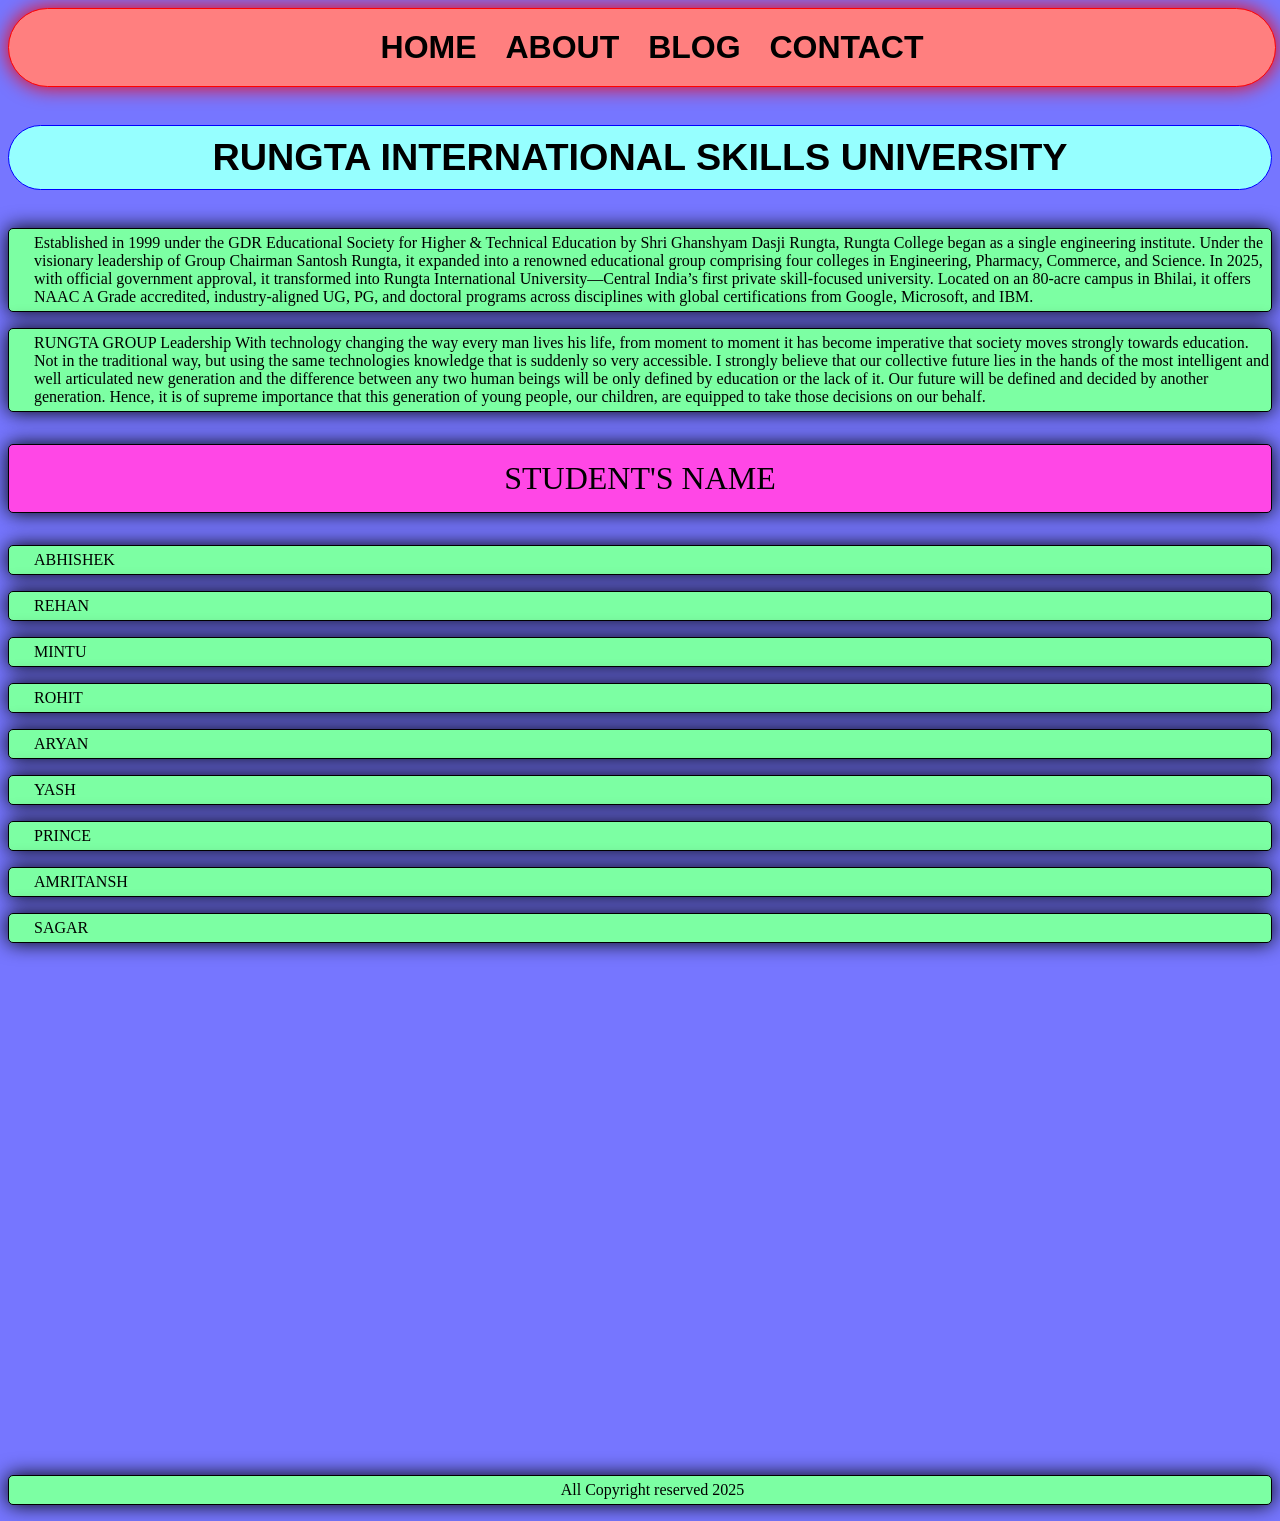
<file: SECTION M/FRONTEND/index.html>
<!DOCTYPE html>
<html lang="en">

<head>
    <meta charset="UTF-8">
    <meta name="viewport" content="width=device-width, initial-scale=1.0">
    <title>RUNGTA INTERNATIONAL SKILLS UNIVERSITY</title>
    <link rel="shortcut icon" href="RU.jpeg">
    <link rel="stylesheet" href="style.css">
</head>

<body>
    
    <nav>
        <a href="home.html" target="_blank">HOME</a>
        <a href="about.html" target="_blank">ABOUT</a>
        <a href="blog.html" target="_blank">BLOG</a>
        <a href="contact.html" target="_blank">CONTACT</a>
    </nav>
    <main>
        <section>
            <article>
               <h1>RUNGTA INTERNATIONAL SKILLS UNIVERSITY</h1>
                <p>Established in 1999 under the GDR Educational Society for Higher & Technical Education by Shri
                    Ghanshyam Dasji Rungta, Rungta College began as a single engineering institute. Under the visionary
                    leadership of Group Chairman Santosh Rungta, it expanded into a renowned educational group
                    comprising four colleges in Engineering, Pharmacy, Commerce, and Science. In 2025, with official
                    government approval, it transformed into Rungta International University—Central India’s first
                    private skill-focused university. Located on an 80-acre campus in Bhilai, it offers NAAC A Grade
                    accredited, industry-aligned UG, PG, and doctoral programs across disciplines with global
                    certifications from Google, Microsoft, and IBM.</p>
            </article>
        </section>
    </main>
    <p>RUNGTA GROUP Leadership
With technology changing the way every man lives his life, from moment to moment it has become imperative that society moves strongly towards education. Not in the traditional way, but using the same technologies knowledge that is suddenly so very accessible. I strongly believe that our collective future lies in the hands of the most intelligent and well articulated new generation and the difference between any two human beings will be only defined by education or the lack of it. Our future will be defined and decided by another generation. Hence, it is of supreme importance that this generation of young people, our children, are equipped to take those decisions on our behalf. </p>
<aside>
    <p class="p1">STUDENT'S NAME</p>
    <p>ABHISHEK</p>
    <p>REHAN </p>
    <p>MINTU</p>
    <p>ROHIT</p>
    <p>ARYAN</p>
    <p>YASH</p>
    <p>PRINCE</p>
    <p>AMRITANSH</p>
    <p>SAGAR</p>
</aside>
    <footer>
        <p>All Copyright reserved 2025</p>
    </footer>
</body>

</html>
</file>
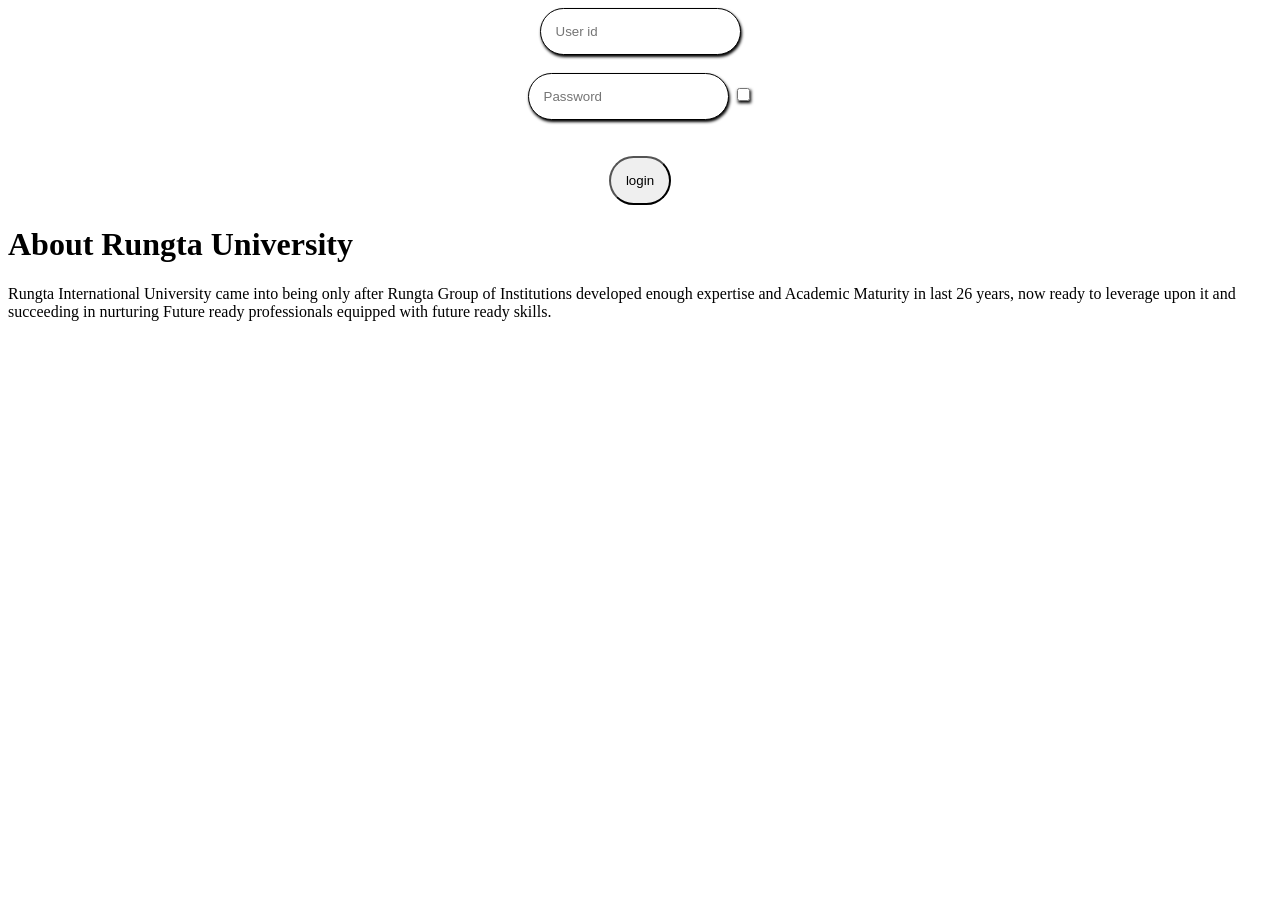
<file: SECTION M/FRONTEND/about.html>
<!DOCTYPE html>
<html lang="en">
<head>
    <meta charset="UTF-8">
    <meta name="viewport" content="width=device-width, initial-scale=1.0">
    <title>Document</title>
</head>
<style>
    input{
        background-color: #ffffff;
        padding: 15px;
        border-radius: 100px;
        border: 1px solid  #000000;
        box-shadow: 1px 2px 3px #000000;
    }
    button{
        padding: 15px;
        border-radius: 100px;
        text-align: center;
    }
</style>
<body></body>
    <center><input type="NAME" placeholder="User id"> <br>
    <br>

    <input type="password" id="pwd" placeholder="Password">
    <input type="checkbox" onclick="pwd.type = this.checked ? 'text' : 'password'"></center>
   <br> <br> <center><button>login</button></center>
    <h1>About Rungta University</h1>
    <p>Rungta International University came into being only after Rungta Group of Institutions developed enough expertise and Academic Maturity in last 26 years, now ready to leverage upon it and succeeding in nurturing Future ready professionals equipped with future ready skills.</p>
</body>
</html>
</file>
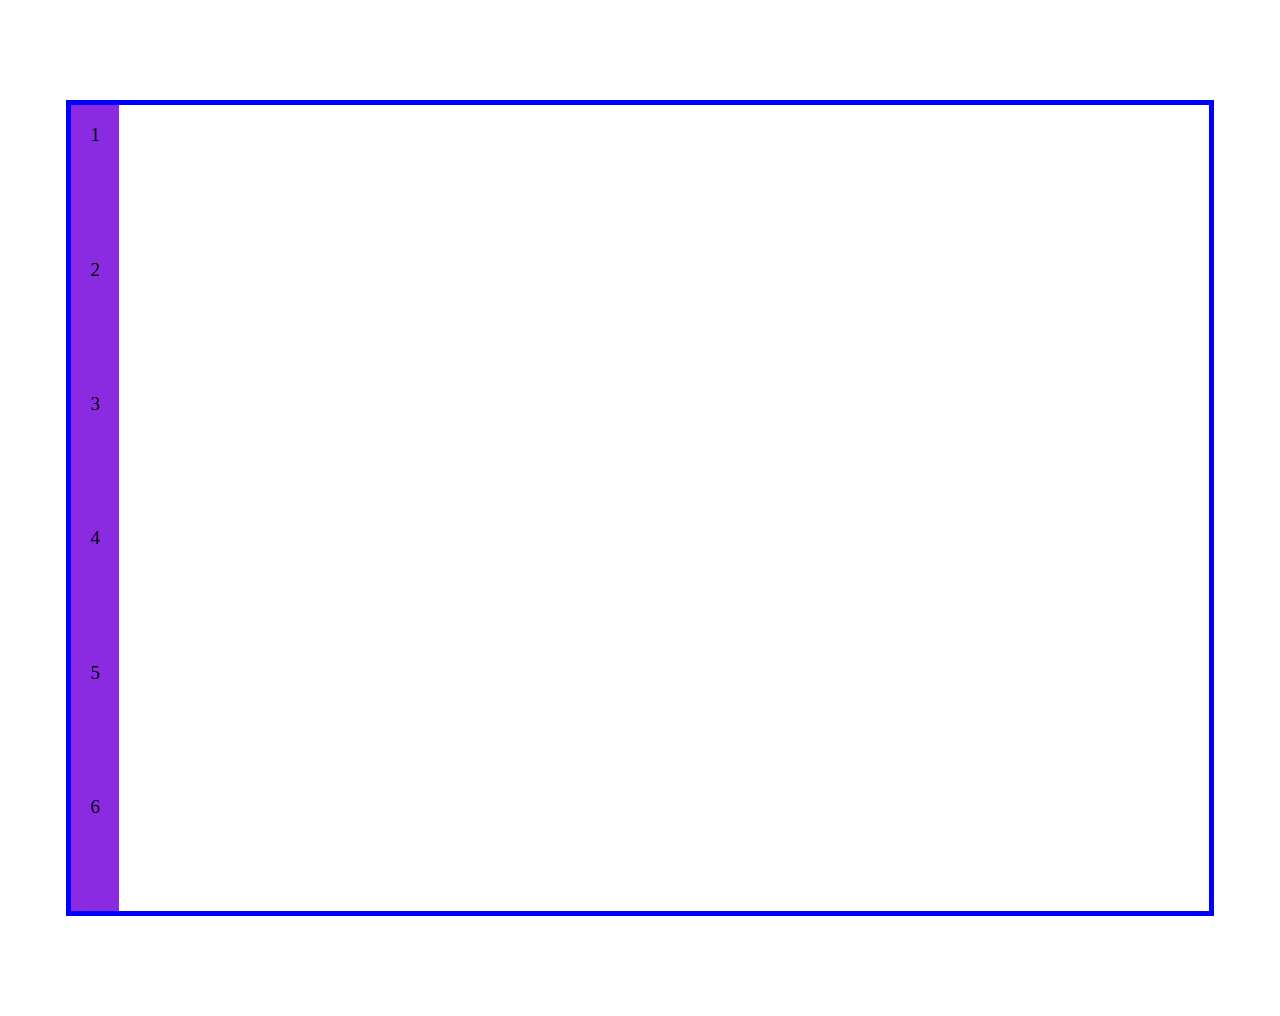
<file: SECTION M/FRONTEND/blog.html>
<!DOCTYPE html>
<html lang="en">
<head>
    <meta charset="UTF-8">
    <meta name="viewport" content="width=device-width, initial-scale=1.0">
    <title>Document</title>
    <style>
        .carousel{
            margin: 100px auto;
            width: 90%;
            border: 5px solid blue;
            display: flex;
        }
        .card{
            height: 5em;
            padding: 1em;
            background: blueviolet;
            font-size: larger;
            text-align: center;
            a

        }
    </style>
</head>
<body>
    <div class="carousel">
        <div class="group">
            <div class="card">1</div>
            <div class="card">2</div>
            <div class="card">3</div>
            <div class="card">4</div>
            <div class="card">5</div>
            <div class="card">6</div>
        </div>
    </div> 
</body>
</html>
</file>
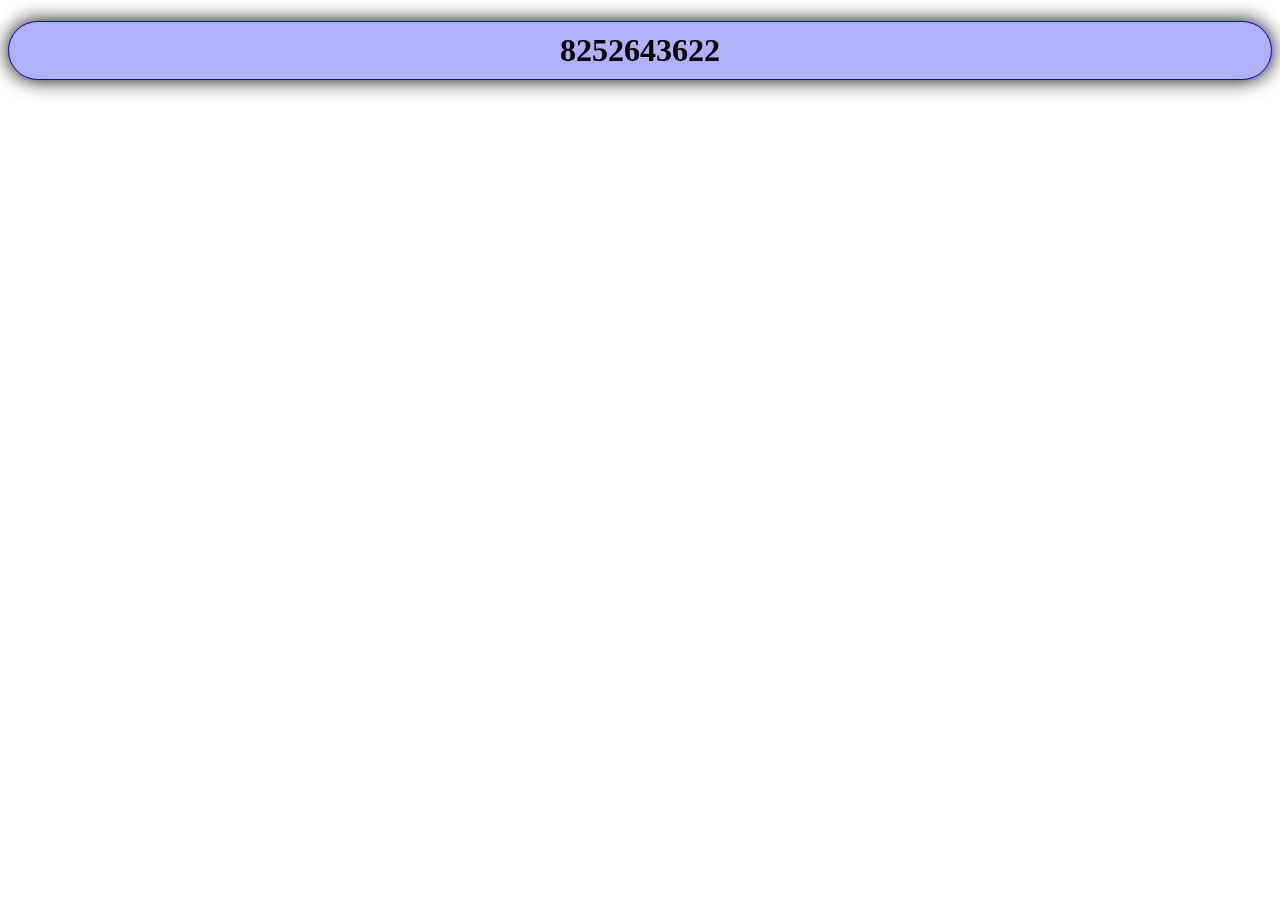
<file: SECTION M/FRONTEND/contact.html>
<!DOCTYPE html>
<html lang="en">
<head>
    <meta charset="UTF-8">
    <meta name="viewport" content="width=device-width, initial-scale=1.0">
    <title>Document</title>
    <style>
        h1{
            padding: 10px;
            background-color: #b1b1fa;
            text-align: center;
            border-radius: 99px;
            border: 1px solid blue;
            box-shadow: 0 0 20px;
        }
    </style>
</head>

<body>
    <h1>8252643622</h1>
</body>
</html>
</file>
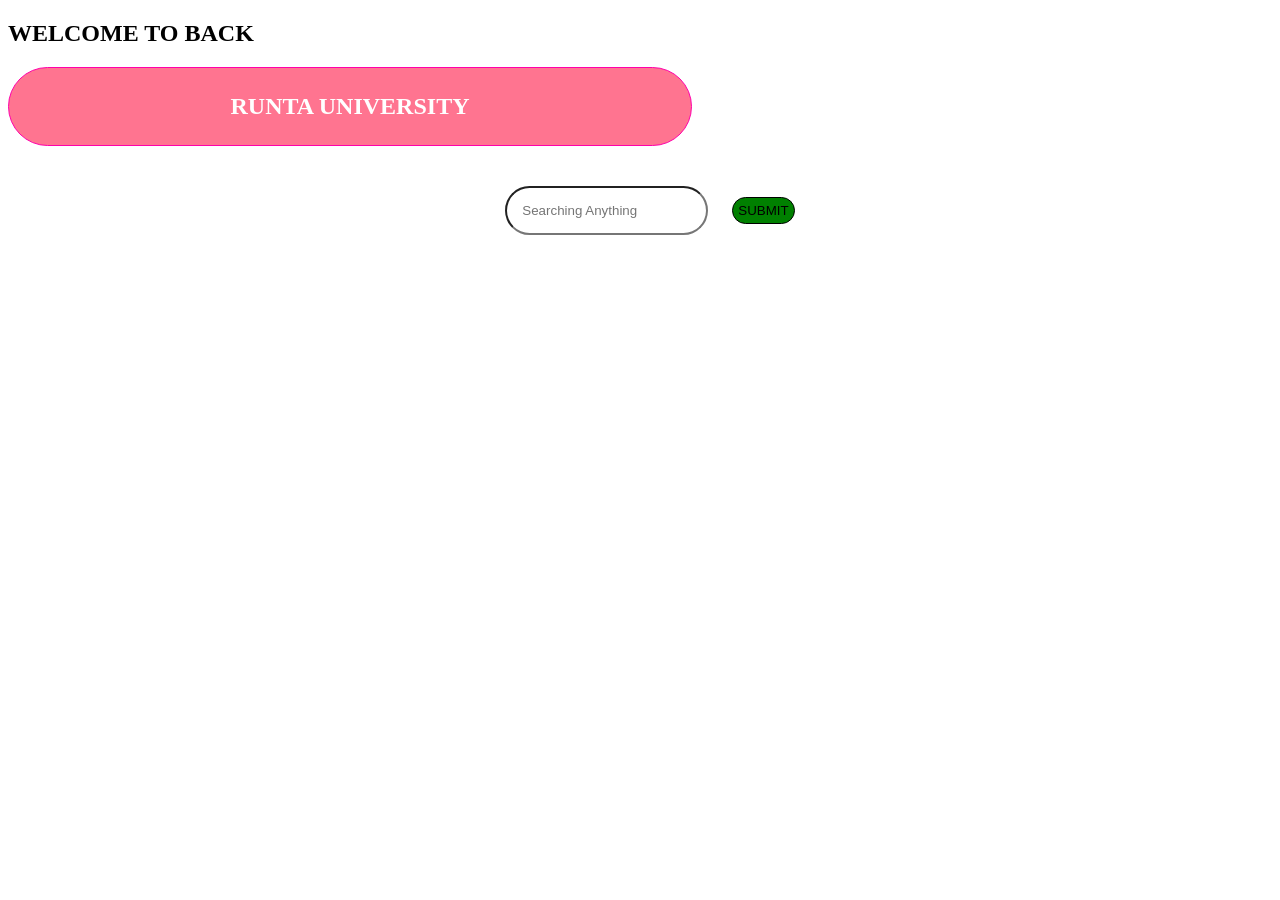
<file: SECTION M/FRONTEND/home.html>
<!DOCTYPE html>
<html lang="en">
<head>
    <meta charset="UTF-8">
    <meta name="viewport" content="width=device-width, initial-scale=1.0">
    <title>Document</title>
</head>
<style>
h2{
    background-color: #ff7490;
    width: 50%;
    padding: 25px;
    text-align: center;
    border-radius: 99px;
    border: 1px solid rgb(255, 0, 170);
    color: white;

}
button{
    padding: 5px;
    background-color: green;
    border-radius: 100px;
    border: 1px solid;
}
input{
    padding: 15px;
    border-radius: 100px;
    text-align: left;
    margin: 20px;
}
.material-symbols-outlined {
  font-variation-settings:
  'FILL' 0,
  'wght' 400,
  'GRAD' 0,
  'opsz' 24
}

</style>
<body>
    <nav>
    <h1>WELCOME TO BACK</h1>
    <h2>RUNTA UNIVERSITY</h2>
   </nav>
    <center>
    <input type="text"id="fullname"name="fullname"placeholder="Searching Anything" required>
    <button>SUBMIT</button>

    
</body>
</html>
</file>
<file: SECTION M/FRONTEND/style.css>
nav {
    backdrop-filter: blur(30px);
    background-color: #ff7f7f;
    padding: 20px;
    text-align: center;
    border: 1px solid red;
    border-radius: 99px;
    box-shadow: 0 0 20px #ff0000;
    font-weight: bold;
    font-family: sans-serif;
    font-size: xx-large;
    position: static;
    width: 97%;
}

a {
    text-decoration: none;
    color: #000000;
    padding-left: 20px;
}

h1 {
    font-family: Arial;
    text-align: center;
    font-size: 1cm;
    border: 1px solid;
    border-color: blue;
    border-radius: 99px;
    padding: 10px;
    background-color: hwb(180 59% 0%);

}

p {
    background-color: #7cffa3;
    border: 1px solid;
    border-radius: 5px;
    box-shadow: 0 0 20px;
    padding-left: 25px;
    padding-top: 5px;
    padding-bottom: 5px;
}
div{
    text-align: right;
    font-family: 'Times New Roman';
    border: 1 px solid;

}

footer {
    text-align: center;
    padding-top: 500px;
}
aside{
    background-color: #7676ff;

}
.p1{
    background-color: #ff47e6;
    text-align: center;
    padding: 15px;
    font-size: xx-large;
}
body{
    background-color: #7676ff;
}
</file>
